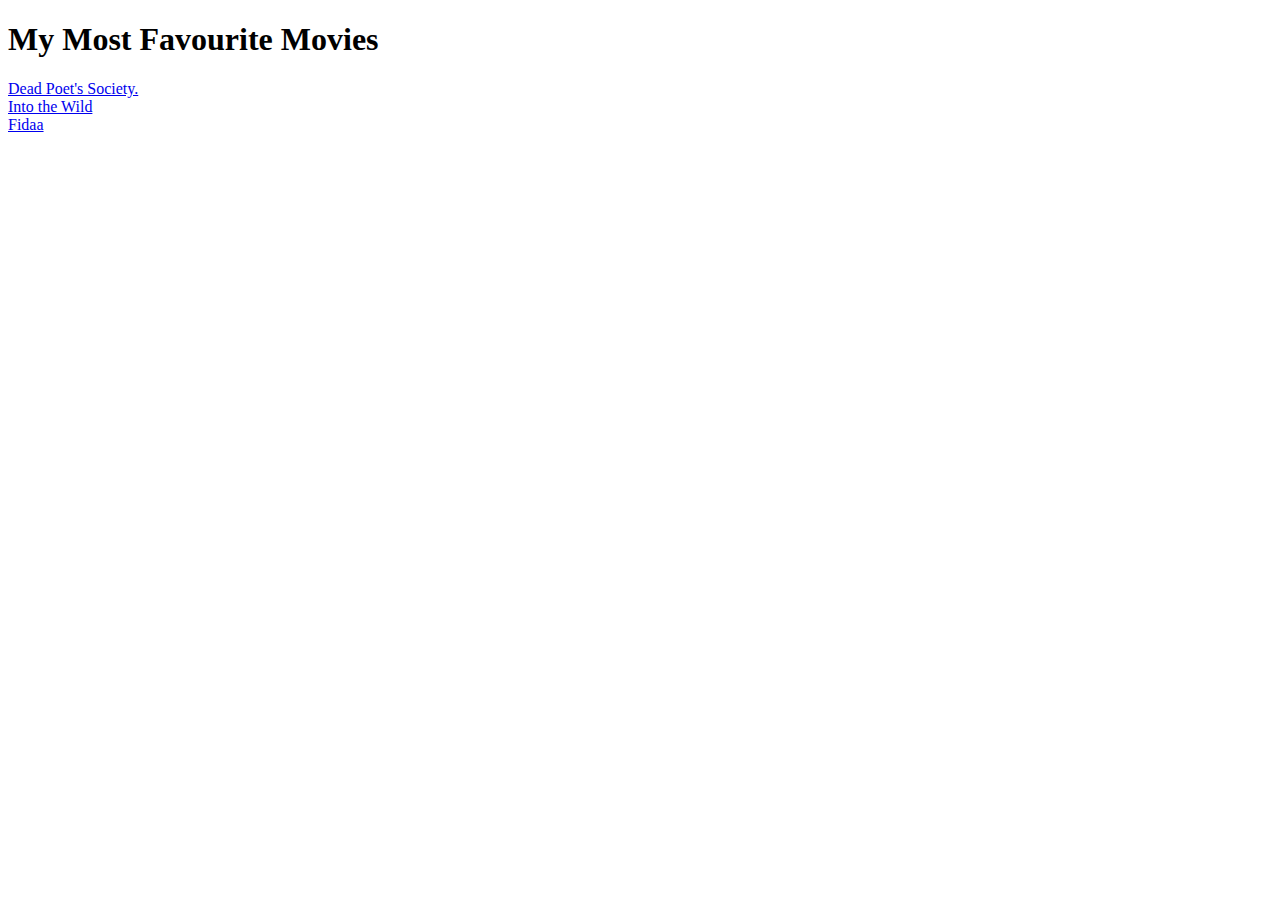
<file: index.html>
<!DOCTYPE HTML>
<head>
    <title>Fav Movies</title>
    <link rel="stylesheet" type="test/css" href="css/index.css" charset="utf-8" >

</head>
<body>
    <h1>My Most Favourite Movies</h1>
    <div class="container">
        <div class="row">
            <a href="movies/deadPoetSociety.html">
                Dead Poet's Society.
            </a>
        </div>
        <div class="row">
            <a href="movies/intoTheWild.html">
                Into the Wild
            </a>
        </div>
        <div class="row">
            <a href="movies/fidaa.html">
                Fidaa
            </a>
        </div>
    </div>
    

</body>
</file>
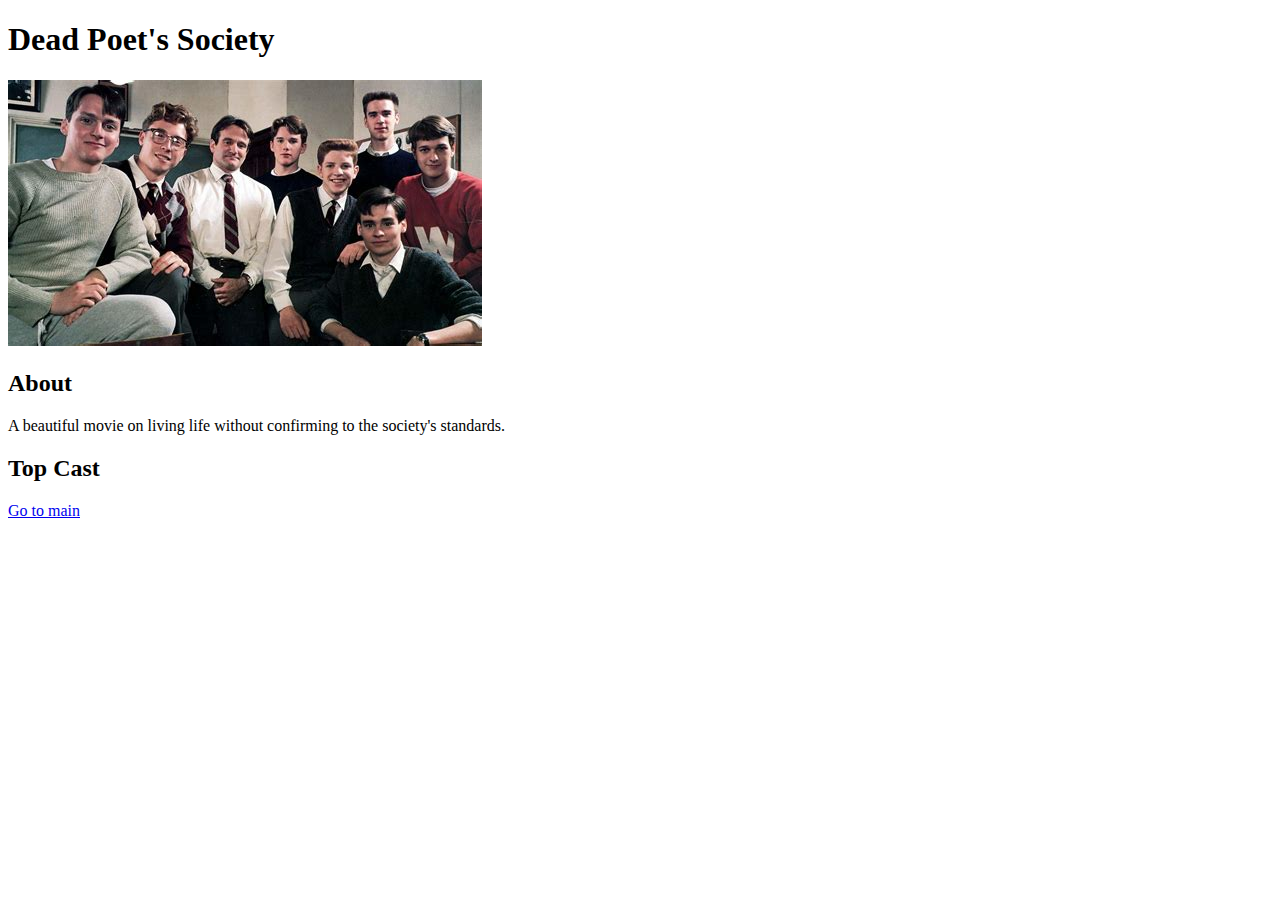
<file: movies/deadPoetSociety.html>
<!DOCTYPE html>
<head>

    <link rel="stylesheet" type="test/css" href="../css/index.css">
</head>

<body >
    <h1>Dead Poet's Society</h1>
    <img src="../images/deadPoetSociety.jpg">
    <div>
    <h2> About</h2>
    A beautiful movie on living life without confirming to the society's standards.
    </div>
    <div>
    <h2> Top Cast</h2>
    <table>
        <ol></ol>
    </table>
    </div>
</body><a href="../index.html">
    Go to main
</a>
</file>
<file: css/index.css>
* {
    margin: 0;
    padding: 0;
    box-sizing: border-box;
    text-align: center;
}
body {
    font-family: Poppins, sans-serif;
    background: rgba(176, 252, 195, 0.3)}
h1 {
    text-align: center;
}
p, li{
    text-align: center;
    margin: auto;
    width: 70%;
    padding: 0.5vh;
}
.recipe{
    font-weight: 500;
}
ol li, ul li, .recipe {
   text-align: justify;
   margin: auto;
   width: 50%; 
}
ul li {
    color: rgb(102, 102, 102);
}
img {
    display: block;
    margin-left: auto;
    margin-right: auto;
    
}

a {
    
    color: black;
}
a:hover {
    border: 1px solid black;
    border-radius: 10px;
    color: white;
    background-color: rgba(18, 29, 21, 0.3);
    text-decoration: none;
}
</file>
